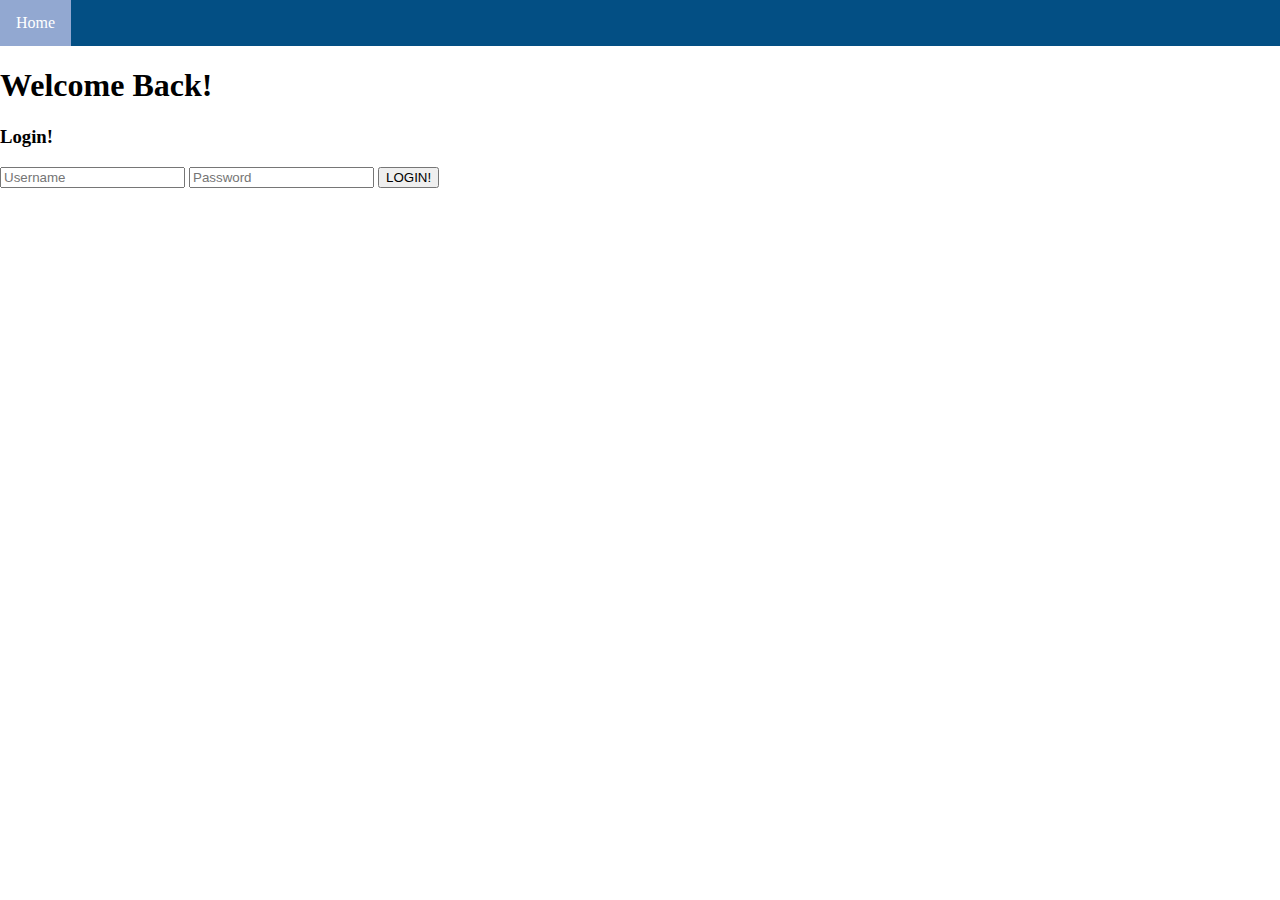
<file: login.html>
<!DOCTYPE html>

<html>

<head>
    <title>Welcome to WoK</title>
    <style>
            body{
                margin: 0
            }
            ul {
              list-style-type: none;
              margin: 0;
              padding: 0;
              overflow: hidden;
              background-color: #034f84;
            }
            
            li {
              float: left;
            }
            
            li a {
              display: block;
              color: white;
              text-align: center;
              padding: 14px 16px;
              text-decoration: none;
            }
            
            li a:hover:not(.active) {
              background-color:#92a8d1;
            }
            
    </style>
</head>
<body>
    <ul>
        <li><a href = "index.html">Home</a></li>
    </ul>
    <h1>Welcome Back!</h1>
    
    <div class = "loginBox">
        <h3>Login!</h3>
        <form action = "login.php" method = "POST">
                <input type = "text" placeholder="Username" name = "username" required>
                <input type = "password" placeholder="Password" name  = "password" required>
                <button type = "submit">LOGIN!</button>
        </form>
    </div>
</body>
</html>
</file>
